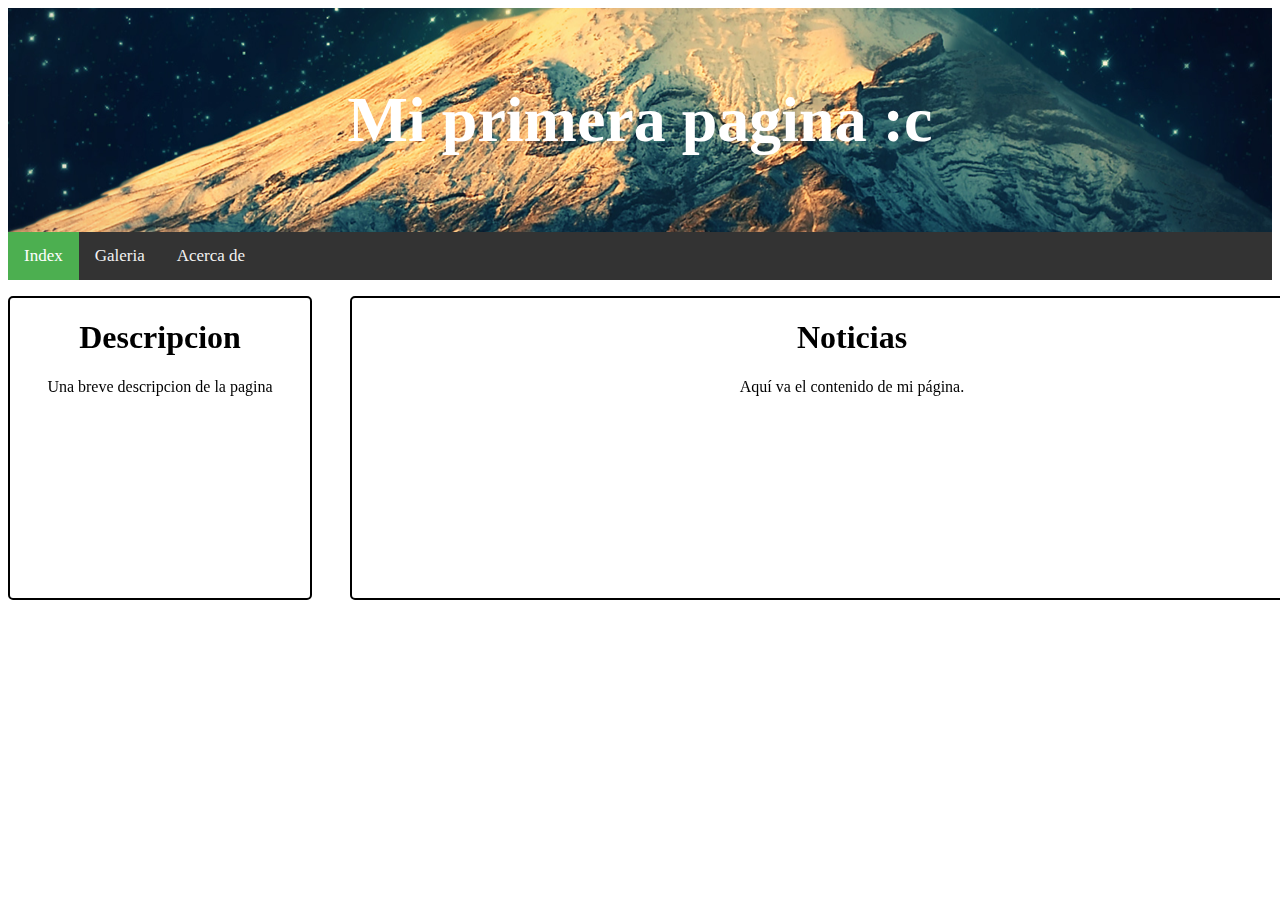
<file: index.html>
<!DOCTYPE html>
<html>

<head>
	<meta charset="UTF-8">
	<link href="css/style1.css" rel="stylesheet" type="text/css"> 
	<title>Index</title>
</head>


<body>
	<div id="header">        
		<h1>Mi primera pagina :c</h1>    
	</div> 


	<div id="nav" >
	  <a href="index.html" class="active">Index</a>
	  <a href="galeria.html">Galeria</a>
	  <a href="acercade.html">Acerca de</a>
	</div>

	
	<div id="sectionnoticias" >
		<h1>Noticias</h1>         
		<p>Aquí va el contenido de mi página.</p> 
	</div> 

	<div id="descripcion">       
		<h1>Descripcion</h1>  
		<p>Una breve descripcion de la pagina</p>
	</div>


</body>
</html>
</file>
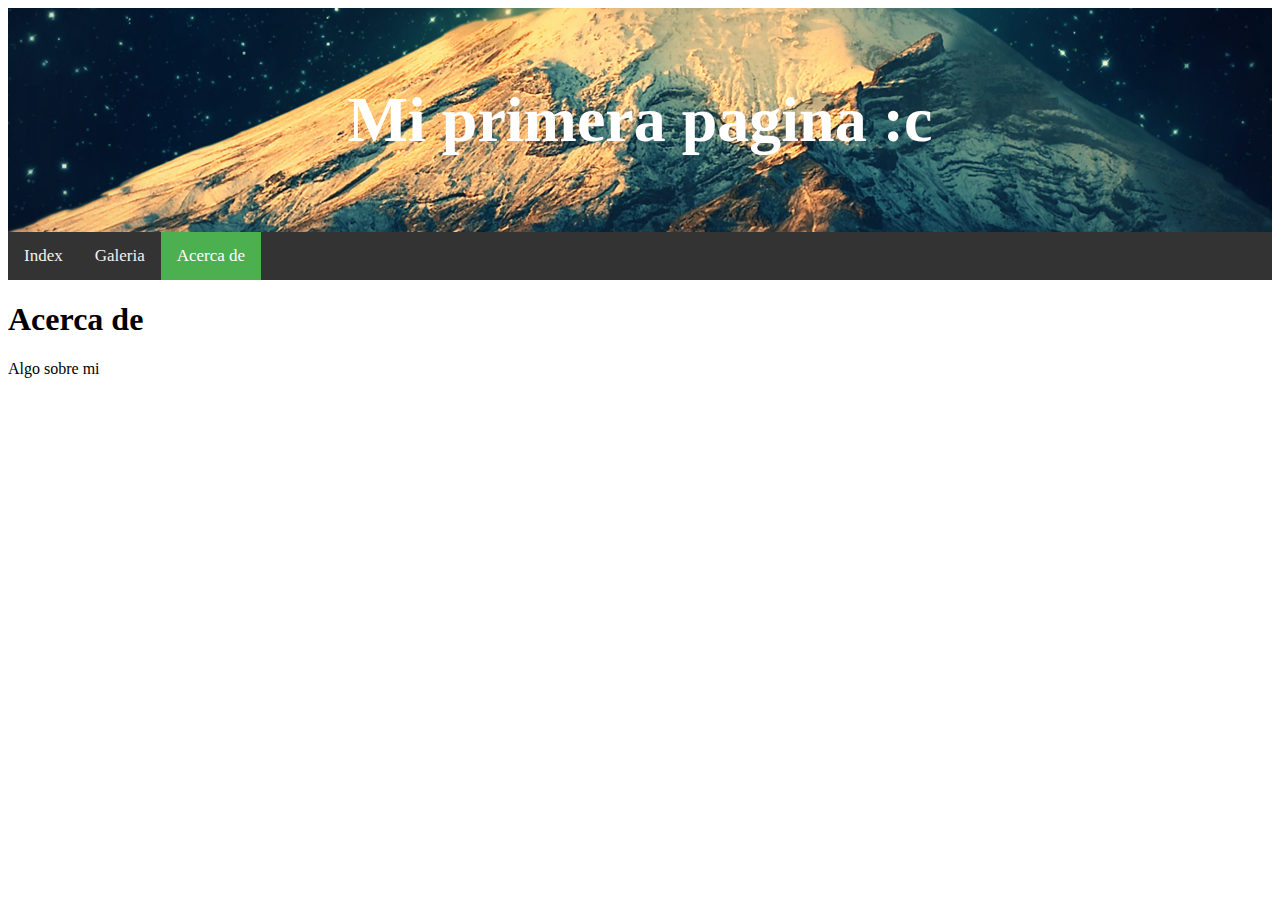
<file: acercade.html>
<!DOCTYPE html>
<html>

<head>
	<meta charset="UTF-8">
	<link href="css/style1.css" rel="stylesheet" type="text/css"> 
	<title>Index</title>
</head>


<body>

	<div id="header">        
		<h1>Mi primera pagina :c</h1>    
	</div> 


	<div id="nav">
	  <a href="index.html">Index</a>
	  <a href="galeria.html">Galeria</a>
	  <a href="acercade.html" class="active">Acerca de</a>
	</div>


	<div id="section">
		<h1>Acerca de</h1>         
		<p>Algo sobre mi</p> 
	</div> 



</body>
</html>
</file>
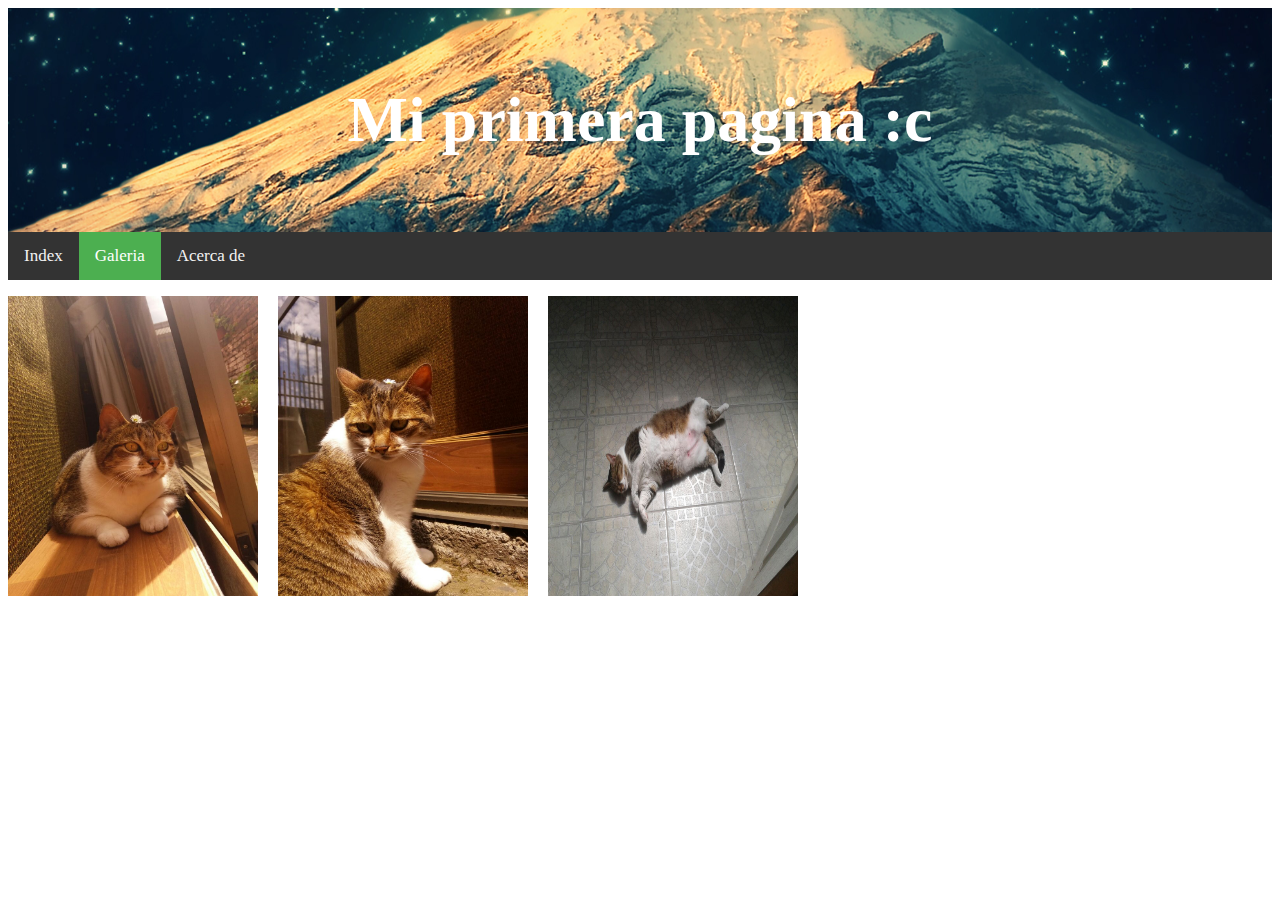
<file: galeria.html>
<!DOCTYPE html>
<html>
<head>
	<meta charset="UTF-8">
	<link href="css/style1.css" rel="stylesheet" type="text/css"> 
	<title>Index</title>
</head>
<body>
	<div id="header">        
		<h1>Mi primera pagina :c</h1>    
	</div> 


	<div id="nav">
	  <a href="index.html">Index</a>
	  <a href="galeria.html" class="active">Galeria</a>
	  <a href="acercade.html">Acerca de</a>
	</div>


	<div id="fotos">

		<img src="img/1.jpeg" alt="keti1" width="250" height="300">
		<img src="img/2.jpeg" alt="keti2" width="250" height="300">
		<img src="img/3.jpeg" alt="keti3" width="250" height="300">
		
	</div> 



</body>
</html>
</file>
<file: css/style1.css>
#header {
    font-family: cursive;
    font-size: 200%;
    text-align: center;
    color: white;
    background-image: url("../img/fondo.png");

    background-repeat: no-repeat;
    background-position: center;
    padding: 1em;
}

#nav{
    overflow: hidden;
    background-color: #333;

}

#nav a {
    float: left;
    color: #f2f2f2;
    text-align: center;
    padding: 14px 16px;
    text-decoration: none;
    font-size: 17px;
}

#nav a:hover {
  background-color: #ddd;
  color: black;
}

#nav a.active {
  background-color: #4CAF50;
  color: white;
}

#descripcion {
    margin: 1em 0em;
    border: 2px solid black;
    border-radius: 5px;
    position: fixed;
    width: 300px;
    height: 300px;
    text-align: center;
}

#sectionnoticias {
    margin: 1em 0em;
    border: 2px solid black;
    border-radius: 5px;
    position: fixed;
    left: 350px;
    width: 1000px;
    height: 300px;
    text-align: center;
}

#fotos {
    margin: 1em 0em;
}

#fotos img {
    margin: 0em 1em 0em 0em;
}
</file>
